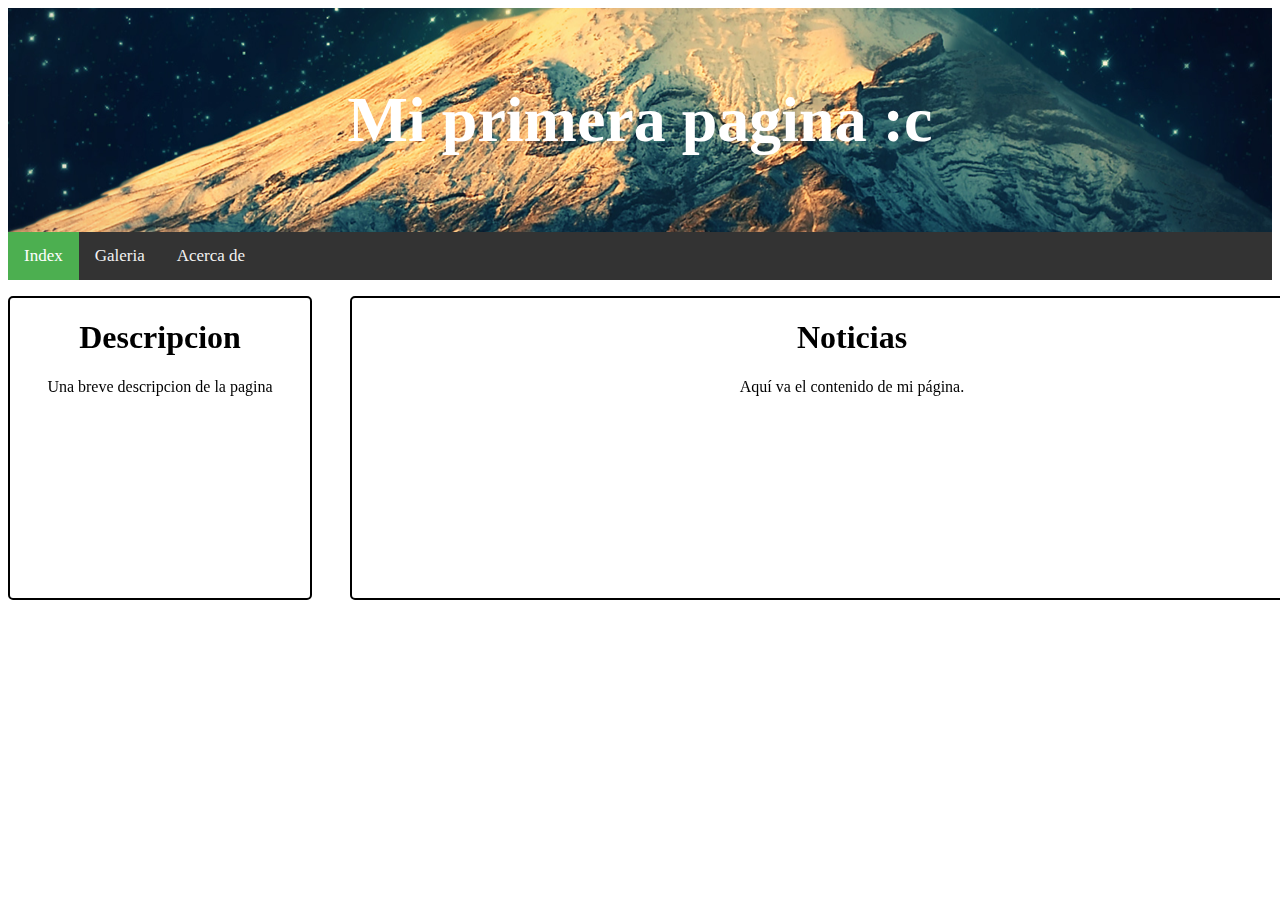
<file: index.html>
<!DOCTYPE html>
<html>

<head>
	<meta charset="UTF-8">
	<link href="css/style1.css" rel="stylesheet" type="text/css"> 
	<title>Index</title>
</head>


<body>
	<div id="header">        
		<h1>Mi primera pagina :c</h1>    
	</div> 


	<div id="nav" >
	  <a href="index.html" class="active">Index</a>
	  <a href="galeria.html">Galeria</a>
	  <a href="acercade.html">Acerca de</a>
	</div>

	
	<div id="sectionnoticias" >
		<h1>Noticias</h1>         
		<p>Aquí va el contenido de mi página.</p> 
	</div> 

	<div id="descripcion">       
		<h1>Descripcion</h1>  
		<p>Una breve descripcion de la pagina</p>
	</div>


</body>
</html>
</file>
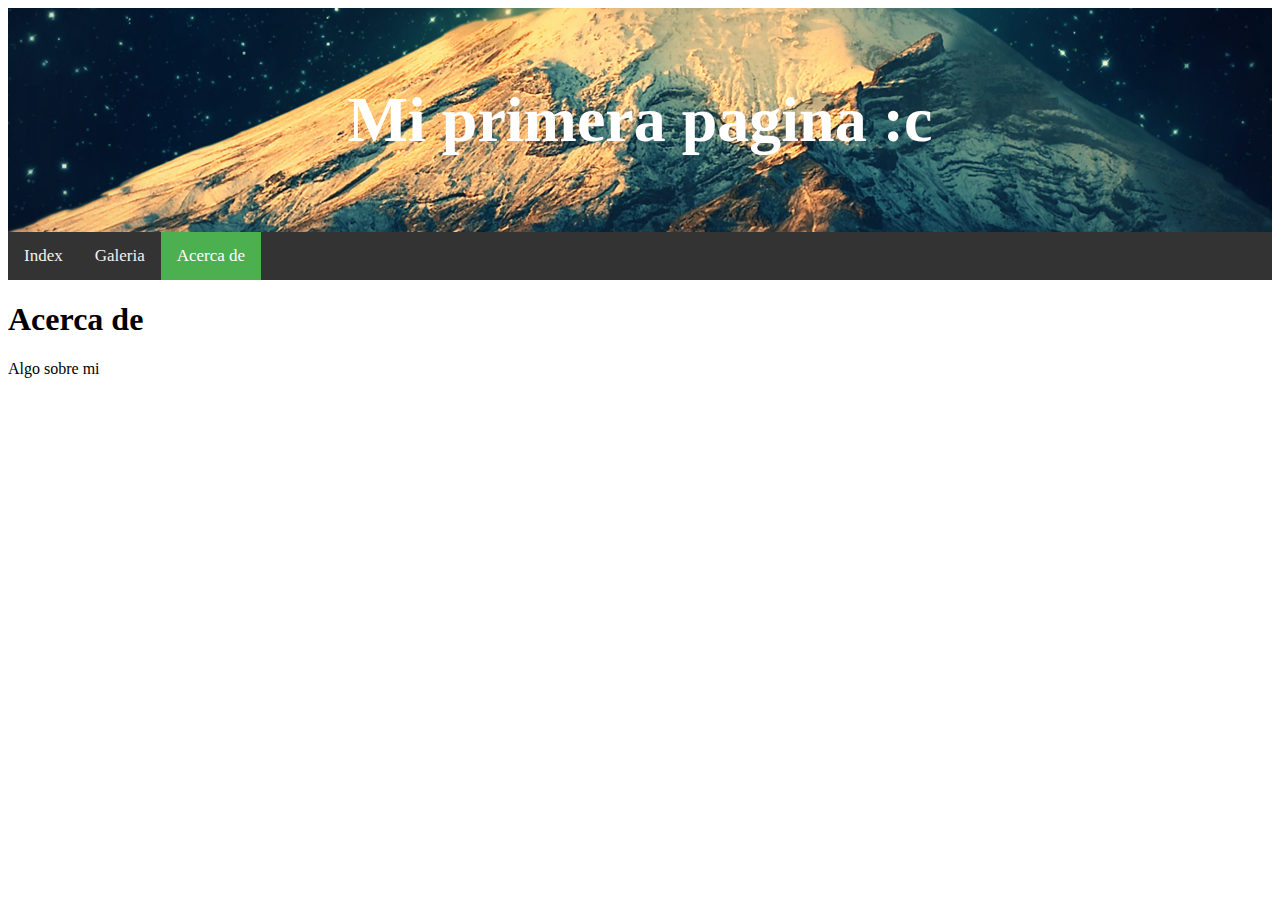
<file: acercade.html>
<!DOCTYPE html>
<html>

<head>
	<meta charset="UTF-8">
	<link href="css/style1.css" rel="stylesheet" type="text/css"> 
	<title>Index</title>
</head>


<body>

	<div id="header">        
		<h1>Mi primera pagina :c</h1>    
	</div> 


	<div id="nav">
	  <a href="index.html">Index</a>
	  <a href="galeria.html">Galeria</a>
	  <a href="acercade.html" class="active">Acerca de</a>
	</div>


	<div id="section">
		<h1>Acerca de</h1>         
		<p>Algo sobre mi</p> 
	</div> 



</body>
</html>
</file>
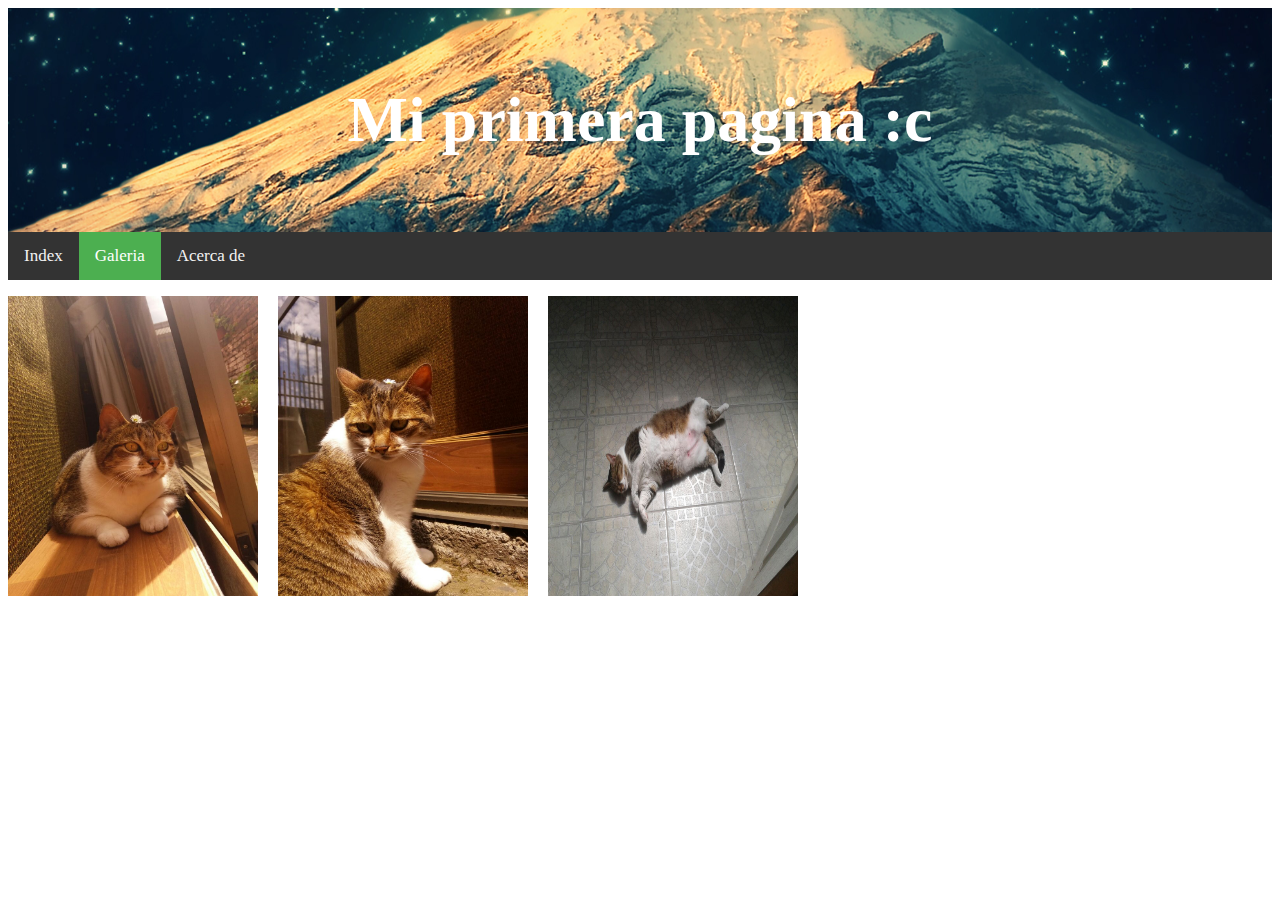
<file: galeria.html>
<!DOCTYPE html>
<html>
<head>
	<meta charset="UTF-8">
	<link href="css/style1.css" rel="stylesheet" type="text/css"> 
	<title>Index</title>
</head>
<body>
	<div id="header">        
		<h1>Mi primera pagina :c</h1>    
	</div> 


	<div id="nav">
	  <a href="index.html">Index</a>
	  <a href="galeria.html" class="active">Galeria</a>
	  <a href="acercade.html">Acerca de</a>
	</div>


	<div id="fotos">

		<img src="img/1.jpeg" alt="keti1" width="250" height="300">
		<img src="img/2.jpeg" alt="keti2" width="250" height="300">
		<img src="img/3.jpeg" alt="keti3" width="250" height="300">
		
	</div> 



</body>
</html>
</file>
<file: css/style1.css>
#header {
    font-family: cursive;
    font-size: 200%;
    text-align: center;
    color: white;
    background-image: url("../img/fondo.png");

    background-repeat: no-repeat;
    background-position: center;
    padding: 1em;
}

#nav{
    overflow: hidden;
    background-color: #333;

}

#nav a {
    float: left;
    color: #f2f2f2;
    text-align: center;
    padding: 14px 16px;
    text-decoration: none;
    font-size: 17px;
}

#nav a:hover {
  background-color: #ddd;
  color: black;
}

#nav a.active {
  background-color: #4CAF50;
  color: white;
}

#descripcion {
    margin: 1em 0em;
    border: 2px solid black;
    border-radius: 5px;
    position: fixed;
    width: 300px;
    height: 300px;
    text-align: center;
}

#sectionnoticias {
    margin: 1em 0em;
    border: 2px solid black;
    border-radius: 5px;
    position: fixed;
    left: 350px;
    width: 1000px;
    height: 300px;
    text-align: center;
}

#fotos {
    margin: 1em 0em;
}

#fotos img {
    margin: 0em 1em 0em 0em;
}
</file>
